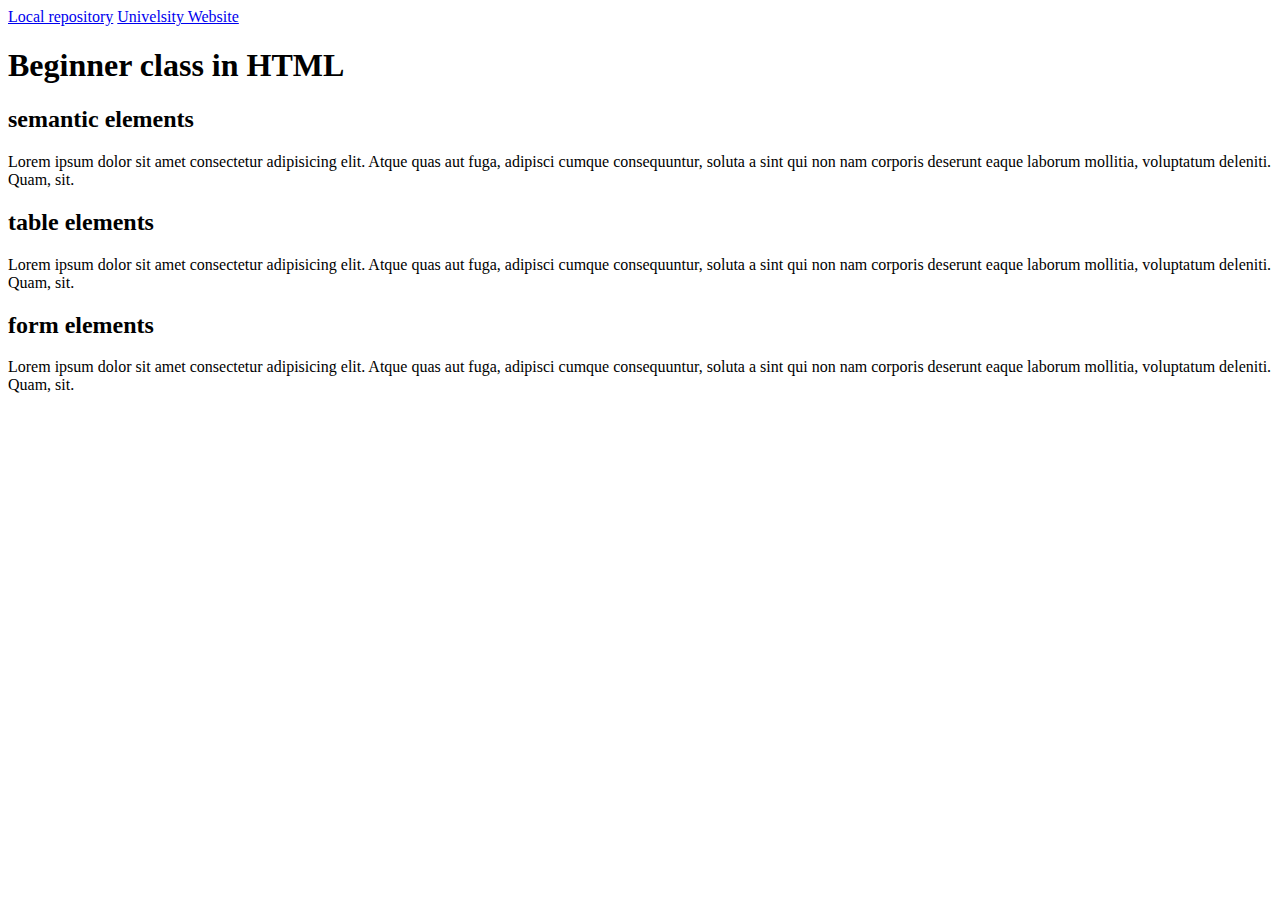
<file: index.html>
<!DOCTYPE html>
<html lang="en">
    <head>
        <meta charset="UTF-8">
        <meta name="viewport" content="width=device-width, initial-scale=1.0">
        <title>frist class in HTML</title>
    </head>
    <body>
        <a href="./country.html">Local repository</a>
    <a href="https://univelcity.com/courses/?gclid=CjwKCAiA3aeqBhBzEiwAxFiOBoFrilZE3XyVO5ELf2yLW9CPpk98QG4rYnm5JGN6lVJwU2_OnXEaDxoCpDoQAvD_BwE" target="_blank">Univelsity Website</a>
    
        <h1>Beginner class in HTML</h1>
        
    </p>
    <section>
        <h2>semantic elements</h2>
        Lorem ipsum dolor sit amet consectetur adipisicing elit. Atque quas aut fuga, adipisci cumque consequuntur, soluta a sint qui non nam corporis deserunt eaque laborum mollitia, voluptatum deleniti. Quam, sit.
    </section>
    <section>
        <h2>table elements</h2>
        Lorem ipsum dolor sit amet consectetur adipisicing elit. Atque quas aut fuga, adipisci cumque consequuntur, soluta a sint qui non nam corporis deserunt eaque laborum mollitia, voluptatum deleniti. Quam, sit.
    </section>
    <section>
        <h2>form elements</h2>
        Lorem ipsum dolor sit amet consectetur adipisicing elit. Atque quas aut fuga, adipisci cumque consequuntur, soluta a sint qui non nam corporis deserunt eaque laborum mollitia, voluptatum deleniti. Quam, sit.
    </section>
    <dl></dl>
    
    
</body>
</html>
</file>
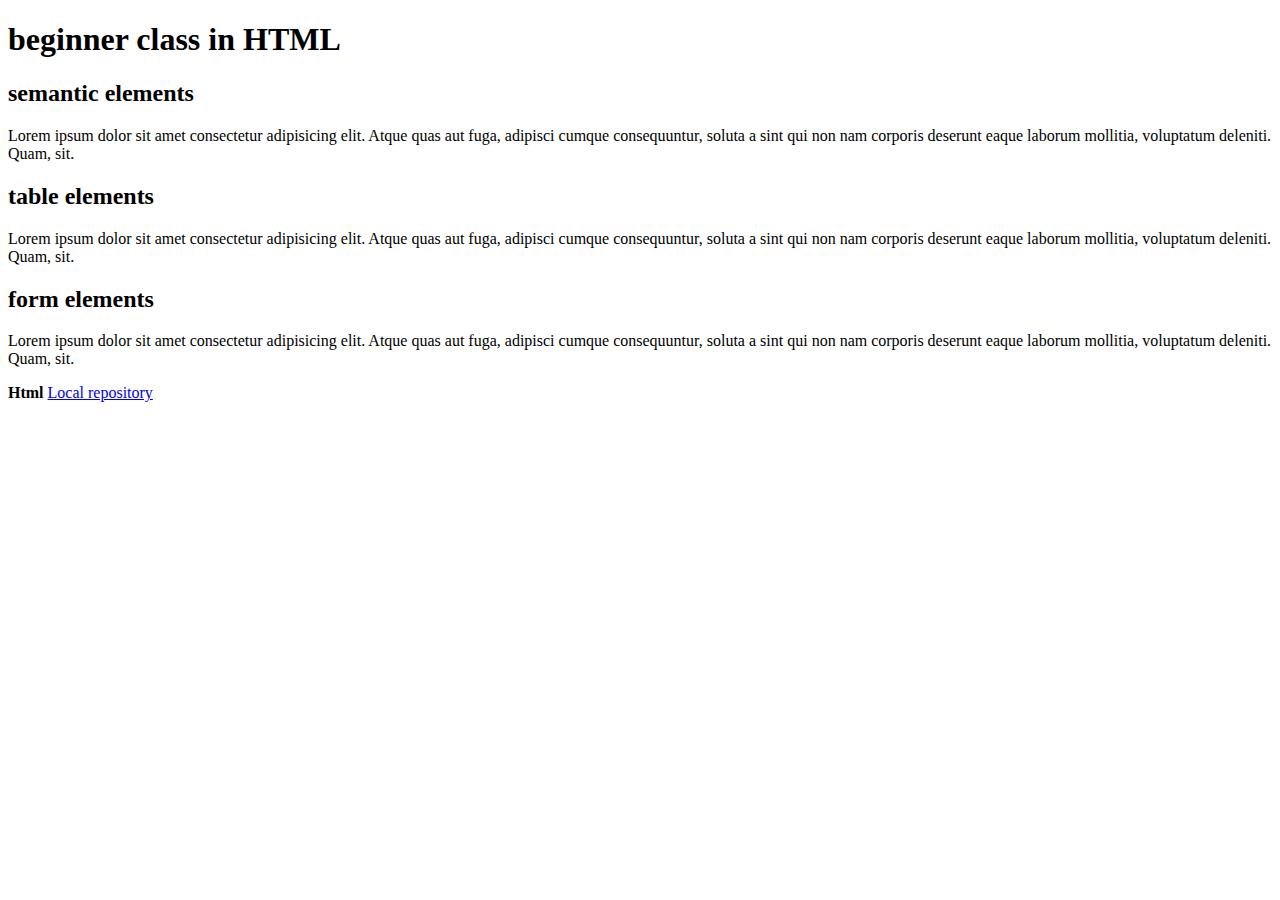
<file: index2.html>
<!DOCTYPE html>
<html lang="en">
    <head>
        <meta charset="UTF-8">
        <meta name="viewport" content="width=device-width, initial-scale=1.0">
        <title>frist class in HTML</title>
    </head>
    <body>
        
    </body>
    </html>
    <h1>beginner class in HTML</h1>

    </p>
    <section>
        <h2>semantic elements</h2>
        Lorem ipsum dolor sit amet consectetur adipisicing elit. Atque quas aut fuga, adipisci cumque consequuntur, soluta a sint qui non nam corporis deserunt eaque laborum mollitia, voluptatum deleniti. Quam, sit.
    </section>
    <section>
        <h2>table elements</h2>
        Lorem ipsum dolor sit amet consectetur adipisicing elit. Atque quas aut fuga, adipisci cumque consequuntur, soluta a sint qui non nam corporis deserunt eaque laborum mollitia, voluptatum deleniti. Quam, sit.
    </section>
    <section>
        <h2>form elements</h2>
        Lorem ipsum dolor sit amet consectetur adipisicing elit. Atque quas aut fuga, adipisci cumque consequuntur, soluta a sint qui non nam corporis deserunt eaque laborum mollitia, voluptatum deleniti. Quam, sit.
    </section>
    <dl></dl>
    <b>Html</b>
    <a href="./country.html">Local repository</a>
</file>
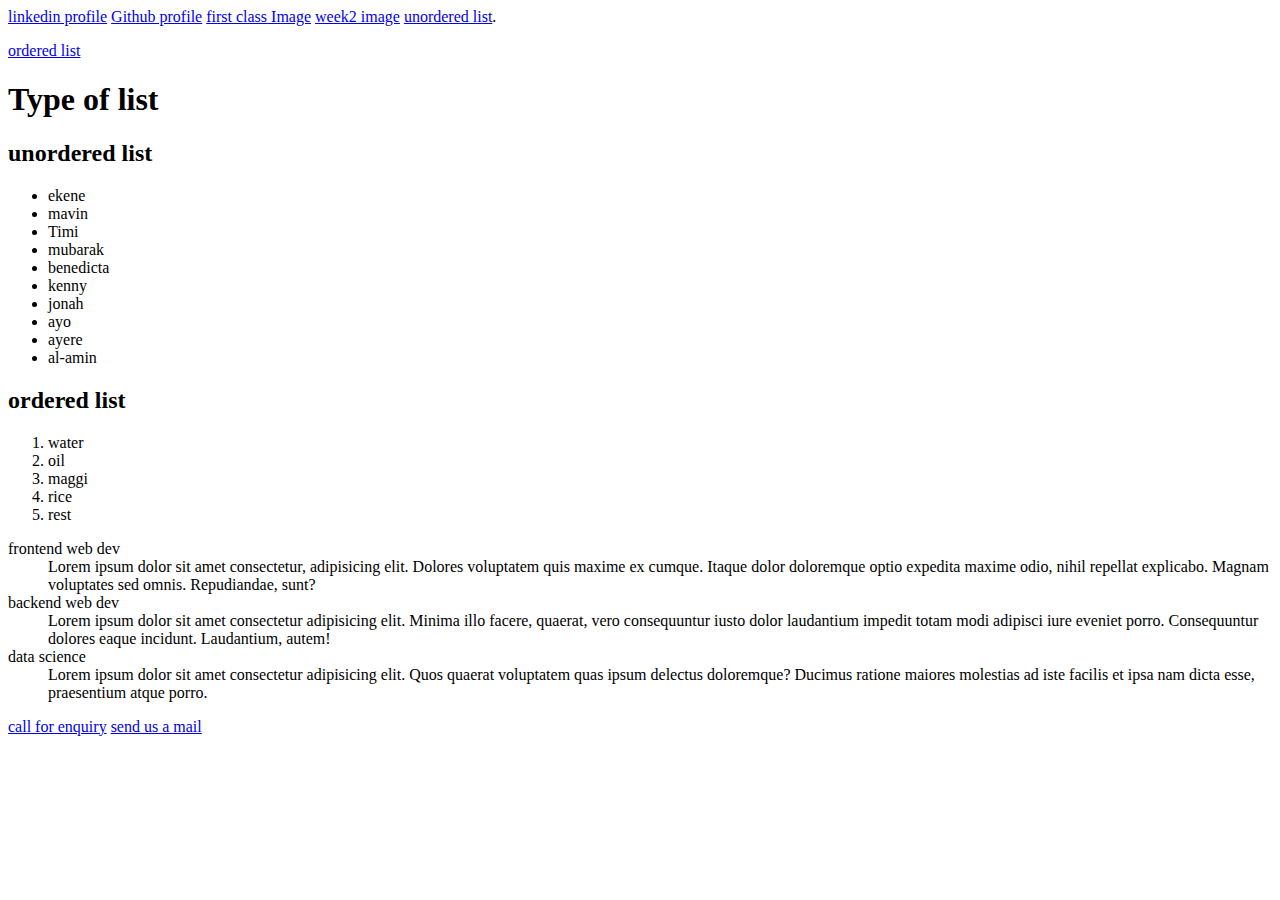
<file: list.html>
<!DOCTYPE html>
<html lang="en">
<head>
    <meta charset="UTF-8">
    <meta name="viewport" content="width=device-width, initial-scale=1.0">
    <title>list</title>
</head>
<body>
    <a href="https://www.linkedin.com/in/mubarak-adetola-818185259/" title="my profile" target="_blank">linkedin profile</a>
    <a href="https://github.com/Ajmubby" title="my github profile">Github profile</a>
    <a href="./country.html">first class</a><a href="./image/"> Image</a>
    <a href="../week2/I6.jpg">week2 image</a>
    <a href="#un">unordered list</a>.</p>
    <a href="#or">ordered list</a>
    <h1>Type of list</h1>
    <section>
<h2 id="un"> unordered list</h2> 
        <ul>
            <li>ekene</li>
            <li>mavin</li>
            <li>Timi</li>
            <li>mubarak</li>
            <li>benedicta</li>
            <li>kenny</li>
            <li>jonah</li>
            <li>ayo</li>
            <li>ayere</li>
            <li>al-amin</li>
        </ul>
    </section> 
<section>
    <h2 id="or">ordered list</h2>
    <ol type="1">
        <li>water</li>
        <li>oil</li>
        <li>maggi</li>
        <li>rice</li>
        <li>rest</li>
    </ol>   
    
</section>
<dl>
    <dt>frontend web dev</dt>
    <dd>Lorem ipsum dolor sit amet consectetur, adipisicing elit. Dolores voluptatem quis maxime ex cumque. Itaque dolor doloremque optio expedita maxime odio, nihil repellat explicabo. Magnam voluptates sed omnis. Repudiandae, sunt?</dd>
    <dt>backend web dev</dt>
    <dd>Lorem ipsum dolor sit amet consectetur adipisicing elit. Minima illo facere, quaerat, vero consequuntur iusto dolor laudantium impedit totam modi adipisci iure eveniet porro. Consequuntur dolores eaque incidunt. Laudantium, autem!</dd>
    <dt>data science</dt>
    <dd>Lorem ipsum dolor sit amet consectetur adipisicing elit. Quos quaerat voluptatem quas ipsum delectus doloremque? Ducimus ratione maiores molestias ad iste facilis et ipsa nam dicta esse, praesentium atque porro.</dd>
</dl>

<a href="tel:+2349070874182"> call for enquiry</a>
<a href="mailto:ajuwonmubarak4@gmail.com?cc=ceo@univelsity.com&bcc=mubarakajocard.com&subject=application%20letter">send us a mail</a>
</body>
</html>
</file>
